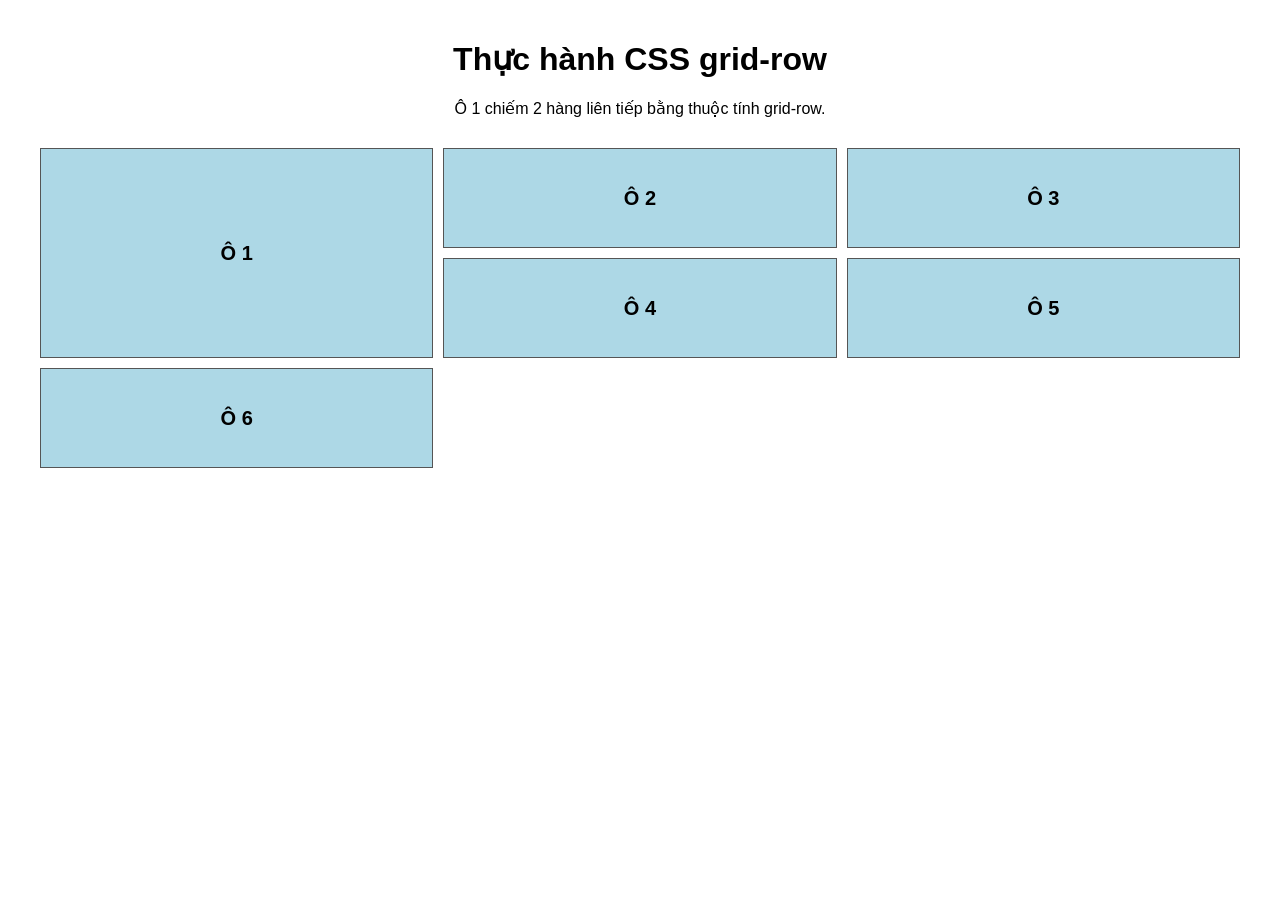
<file: grid-row/index.html>
<!DOCTYPE html>
<html lang="vi">
<head>
    <meta charset="UTF-8">
    <meta name="viewport" content="width=device-width, initial-scale=1.0">
    <title>Thực hành CSS Grid Row</title>
    <link rel="stylesheet" href="style.css">
</head>

<body>

    <h1>Thực hành CSS grid-row</h1>
    <p>Ô 1 chiếm 2 hàng liên tiếp bằng thuộc tính grid-row.</p>

    <div class="grid-container">
        <div class="item item1">Ô 1</div>
        <div class="item">Ô 2</div>
        <div class="item">Ô 3</div>
        <div class="item">Ô 4</div>
        <div class="item">Ô 5</div>
        <div class="item">Ô 6</div>
    </div>

</body>
</html>
</file>
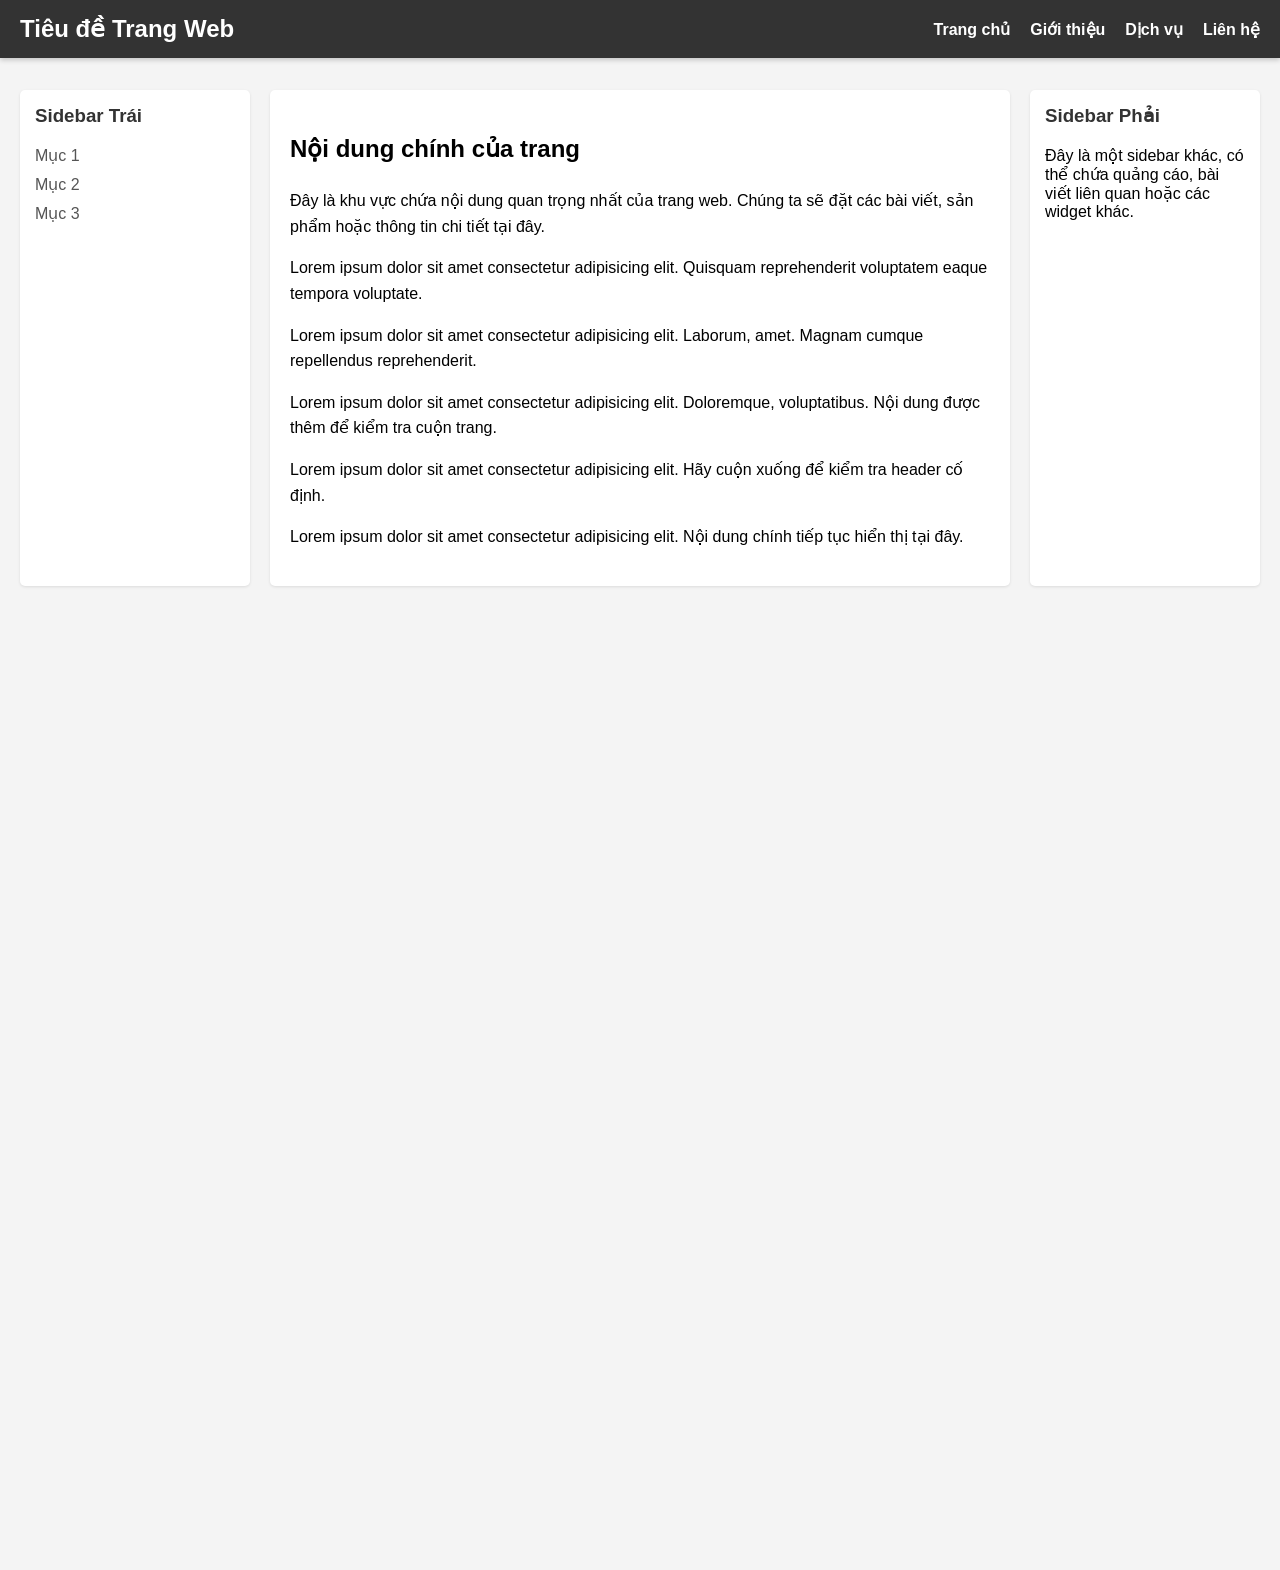
<file: simple-homepage/index.html>
<!DOCTYPE html>
<html lang="vi">
<head>
    <meta charset="UTF-8">
    <meta name="viewport" content="width=device-width, initial-scale=1.0">
    <title>Trang Chủ Giản Lược</title>
    <link rel="stylesheet" href="style.css">
</head>

<body>

    <header class="main-header">
        <h1>Tiêu đề Trang Web</h1>

        <nav>
            <ul>
                <li><a href="#">Trang chủ</a></li>
                <li><a href="#">Giới thiệu</a></li>
                <li><a href="#">Dịch vụ</a></li>
                <li><a href="#">Liên hệ</a></li>
            </ul>
        </nav>
    </header>

    <div class="page-container">

        <aside class="sidebar left-sidebar">
            <h3>Sidebar Trái</h3>
            <ul>
                <li>Mục 1</li>
                <li>Mục 2</li>
                <li>Mục 3</li>
            </ul>
        </aside>

        <main class="main-content">
            <h2>Nội dung chính của trang</h2>

            <p>
                Đây là khu vực chứa nội dung quan trọng nhất của trang web.
                Chúng ta sẽ đặt các bài viết, sản phẩm hoặc thông tin chi tiết tại đây.
            </p>

            <p>Lorem ipsum dolor sit amet consectetur adipisicing elit. Quisquam reprehenderit voluptatem eaque tempora voluptate.</p>

            <p>Lorem ipsum dolor sit amet consectetur adipisicing elit. Laborum, amet. Magnam cumque repellendus reprehenderit.</p>

            <p>Lorem ipsum dolor sit amet consectetur adipisicing elit. Doloremque, voluptatibus. Nội dung được thêm để kiểm tra cuộn trang.</p>

            <p>Lorem ipsum dolor sit amet consectetur adipisicing elit. Hãy cuộn xuống để kiểm tra header cố định.</p>

            <p>Lorem ipsum dolor sit amet consectetur adipisicing elit. Nội dung chính tiếp tục hiển thị tại đây.</p>
        </main>

        <aside class="sidebar right-sidebar">
            <h3>Sidebar Phải</h3>
            <p>
                Đây là một sidebar khác, có thể chứa quảng cáo,
                bài viết liên quan hoặc các widget khác.
            </p>
        </aside>

    </div>

</body>
</html>
</file>
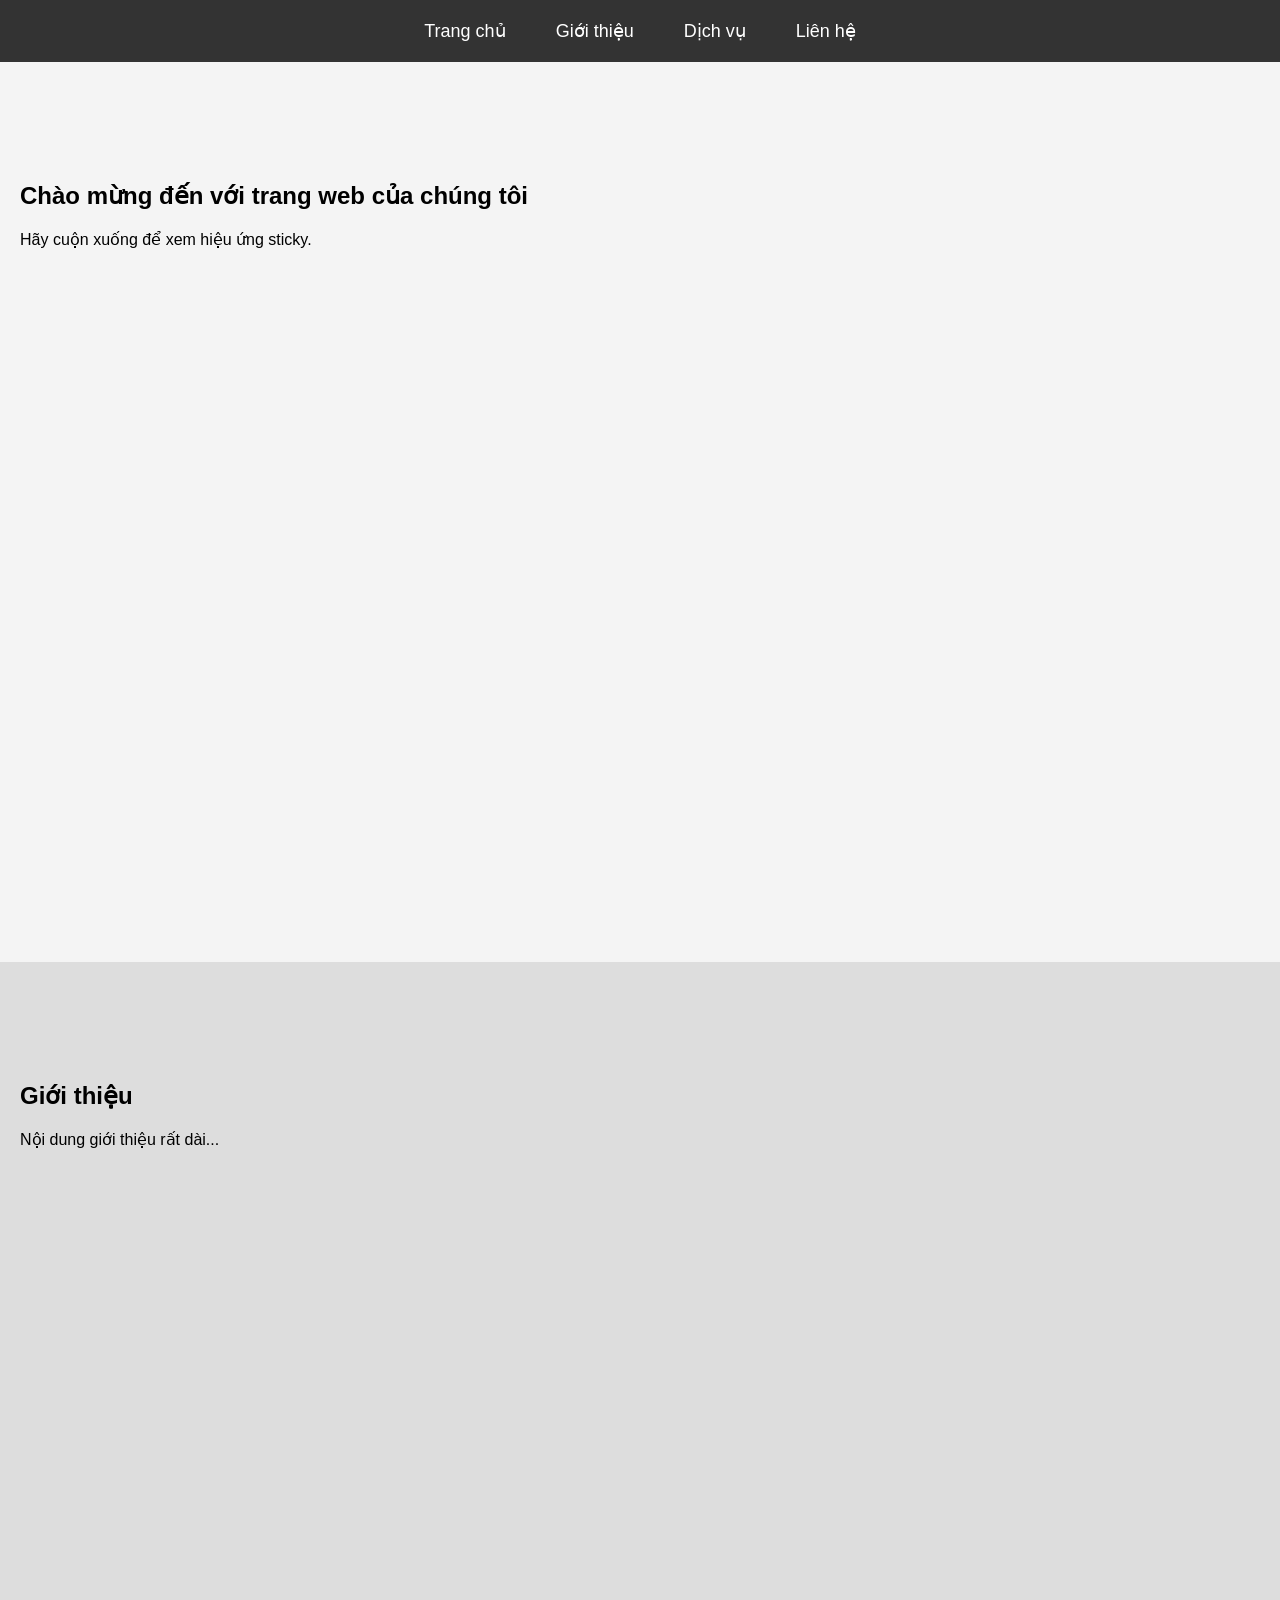
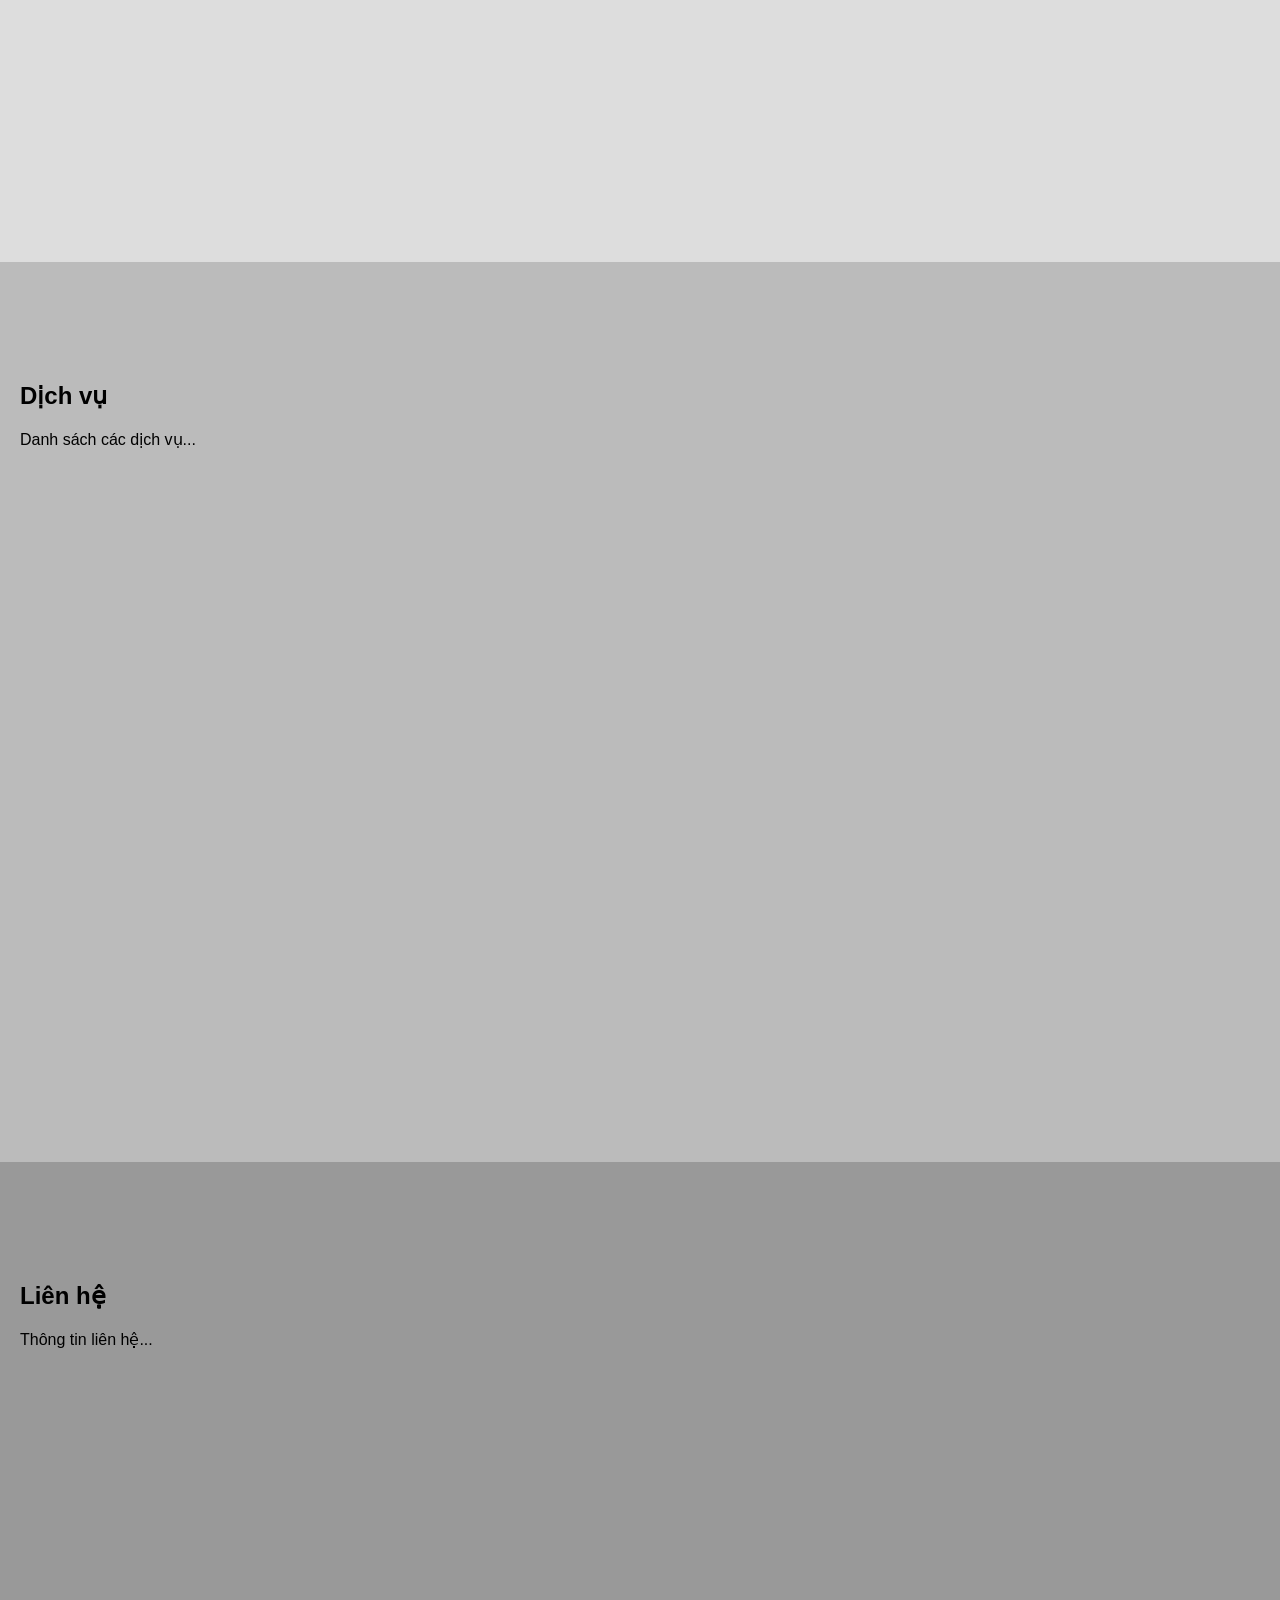
<file: sticky-navigation/index.html>
<!DOCTYPE html>
<html lang="vi">
<head>
    <meta charset="UTF-8">
    <meta name="viewport" content="width=device-width, initial-scale=1.0">
    <title>Sticky Navigation</title>
    <link rel="stylesheet" href="style.css">
</head>

<body>

    <nav class="sticky-menu">
        <ul>
            <li><a href="#home">Trang chủ</a></li>
            <li><a href="#about">Giới thiệu</a></li>
            <li><a href="#services">Dịch vụ</a></li>
            <li><a href="#contact">Liên hệ</a></li>
        </ul>
    </nav>

    <section id="home">
        <h1>Chào mừng đến với trang web của chúng tôi</h1>
        <p>Hãy cuộn xuống để xem hiệu ứng sticky.</p>
    </section>

    <section id="about">
        <h2>Giới thiệu</h2>
        <p>Nội dung giới thiệu rất dài...</p>
    </section>

    <section id="services">
        <h2>Dịch vụ</h2>
        <p>Danh sách các dịch vụ...</p>
    </section>

    <section id="contact">
        <h2>Liên hệ</h2>
        <p>Thông tin liên hệ...</p>
    </section>

</body>
</html>
</file>
<file: grid-row/style.css>
body {
    font-family: Arial, sans-serif;
    margin: 40px;
}

h1 {
    text-align: center;
}

p {
    text-align: center;
    margin-bottom: 30px;
}

.grid-container {
    display: grid;

    /* Grid gồm 3 cột */
    grid-template-columns: repeat(3, 1fr);

    /* Grid gồm 3 hàng, mỗi hàng cao 100px */
    grid-template-rows: repeat(3, 100px);

    gap: 10px;
}

.item {
    background-color: lightblue;
    padding: 20px;
    text-align: center;

    display: flex;
    align-items: center;
    justify-content: center;

    font-size: 20px;
    font-weight: bold;
    border: 1px solid #555;
}

/* Ô 1 chiếm từ hàng 1 đến hàng 3 = chiếm 2 hàng */
.item1 {
    grid-row: 1 / 3;
}
</file>
<file: simple-homepage/style.css>
/* Thiết lập chung */
body {
    margin: 0;
    padding-top: 70px;
    min-height: 1500px;
    font-family: Arial, sans-serif;
    background-color: #f4f4f4;
}

/* HEADER CỐ ĐỊNH */
.main-header {
    position: fixed;
    top: 0;
    left: 0;

    width: 100%;
    box-sizing: border-box;

    background-color: #333;
    color: white;

    padding: 15px 20px;

    display: flex;
    justify-content: space-between;
    align-items: center;

    box-shadow: 0 2px 5px rgba(0, 0, 0, 0.2);

    z-index: 1000;
}

.main-header h1 {
    margin: 0;
    font-size: 24px;
}

/* MENU */
.main-header nav ul {
    list-style: none;
    margin: 0;
    padding: 0;

    display: flex;
}

.main-header nav ul li {
    margin-left: 20px;
}

.main-header nav ul li a {
    color: white;
    text-decoration: none;
    font-weight: bold;
}

.main-header nav ul li a:hover {
    color: #ddd;
}

/* BỐ CỤC CHÍNH */
.page-container {
    display: flex;
    justify-content: space-between;

    margin: 20px;
    gap: 20px;
}

/* SIDEBAR */
.sidebar {
    background-color: white;

    padding: 15px;

    border-radius: 5px;

    box-shadow: 0 1px 3px rgba(0, 0, 0, 0.1);

    flex-shrink: 0;
}

.left-sidebar {
    width: 200px;
}

.right-sidebar {
    width: 200px;
}

.sidebar h3 {
    margin-top: 0;
    color: #333;
}

.sidebar ul {
    list-style: none;
    padding: 0;
}

.sidebar ul li {
    margin-bottom: 10px;
    color: #555;
}

/* NỘI DUNG CHÍNH */
.main-content {
    background-color: white;

    padding: 20px;

    border-radius: 5px;

    box-shadow: 0 1px 3px rgba(0, 0, 0, 0.1);

    flex-grow: 1;

    line-height: 1.6;
}

/* Đảm bảo có thể cuộn trang */
html {
    height: 100%;
}
</file>
<file: sticky-navigation/style.css>
/* Định dạng chung */
body {
    font-family: Arial, sans-serif;
    margin: 0;
    padding: 0;
}

/* Thanh điều hướng */
.sticky-menu {
    position: sticky;
    top: 0;
    background-color: #333;
    color: white;
    padding: 10px;
    text-align: center;
    width: 100%;
    box-sizing: border-box;
    z-index: 1000;
}

.sticky-menu ul {
    list-style: none;
    padding: 0;
    margin: 0;
    display: flex;
    justify-content: center;
}

.sticky-menu ul li {
    margin: 0 15px;
}

.sticky-menu ul li a {
    color: white;
    text-decoration: none;
    font-size: 18px;
    padding: 10px;
    display: block;
}

.sticky-menu ul li a:hover {
    background-color: #575757;
    border-radius: 5px;
}

/* Nội dung trang */
section {
    padding: 100px 20px;
    height: 100vh;
    box-sizing: border-box;
}

#home {
    background-color: #f4f4f4;
}

#about {
    background-color: #ddd;
}

#services {
    background-color: #bbb;
}

#contact {
    background-color: #999;
}
</file>
